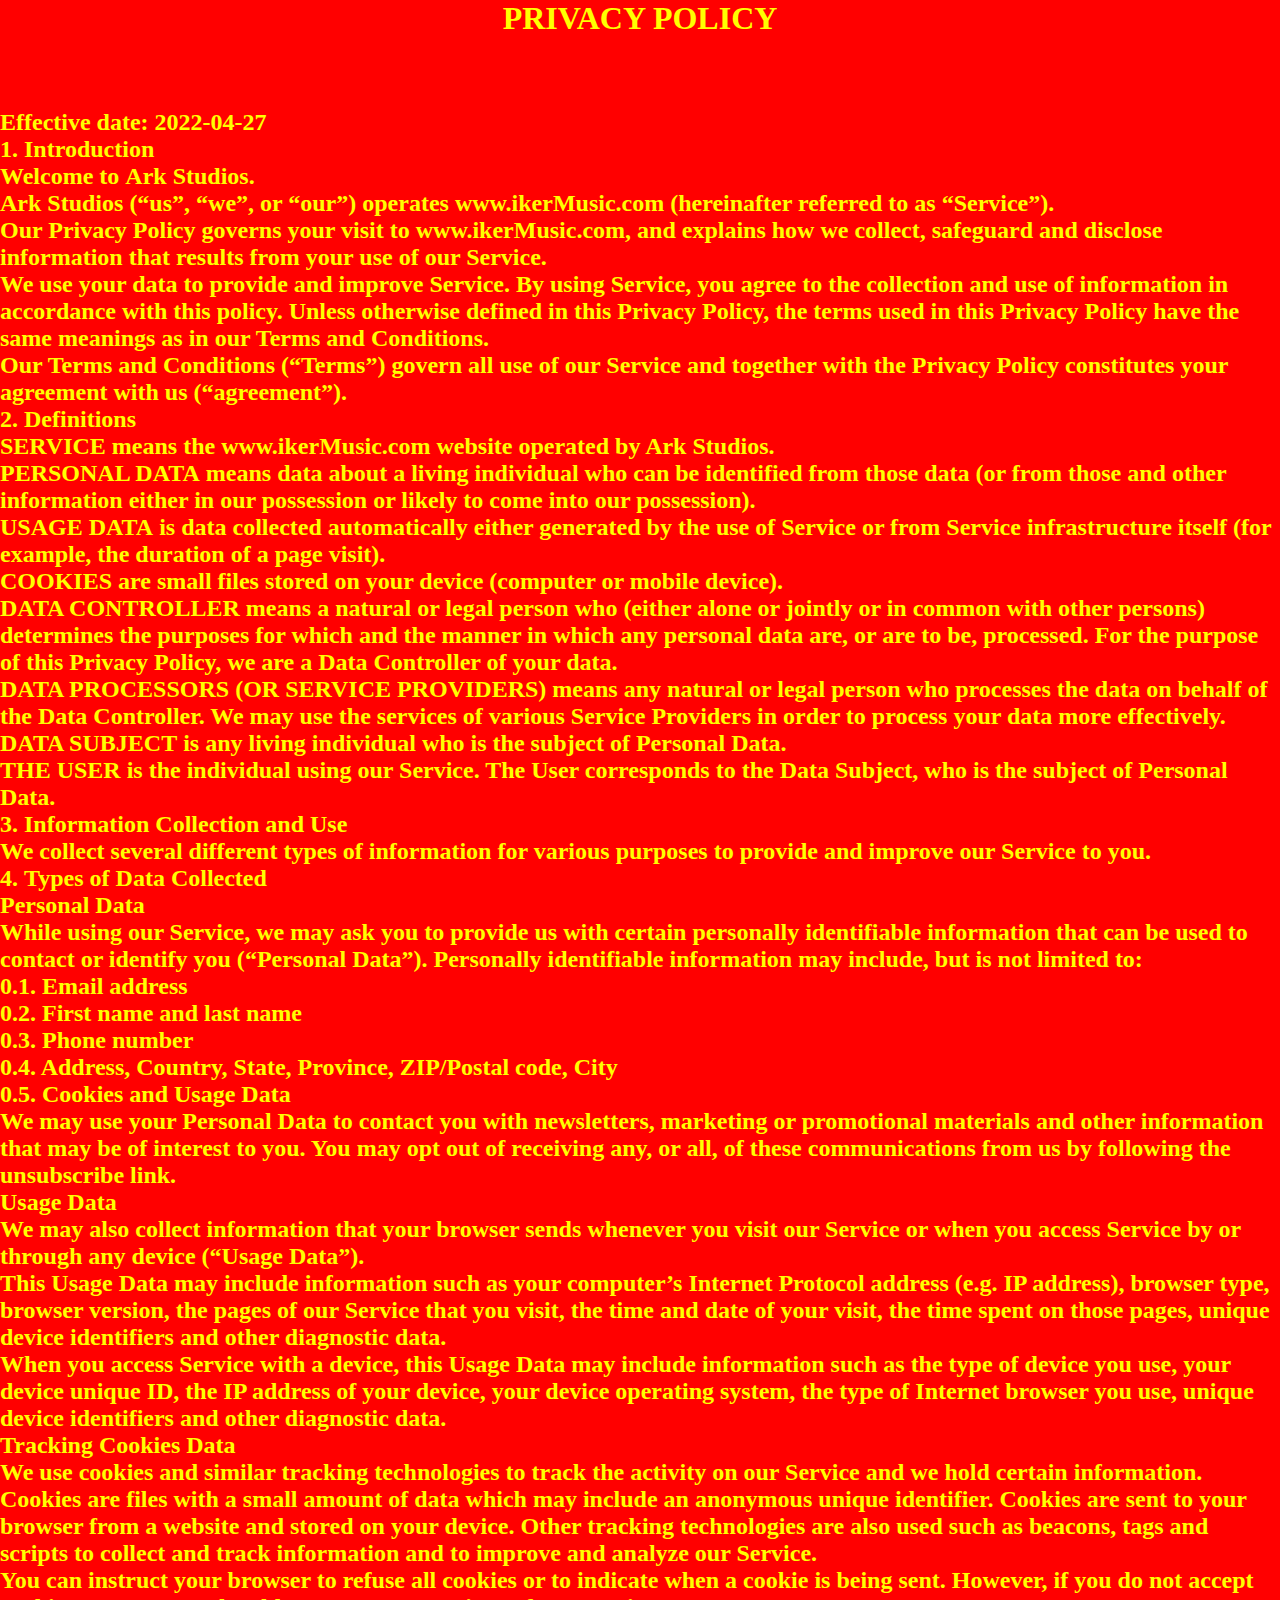
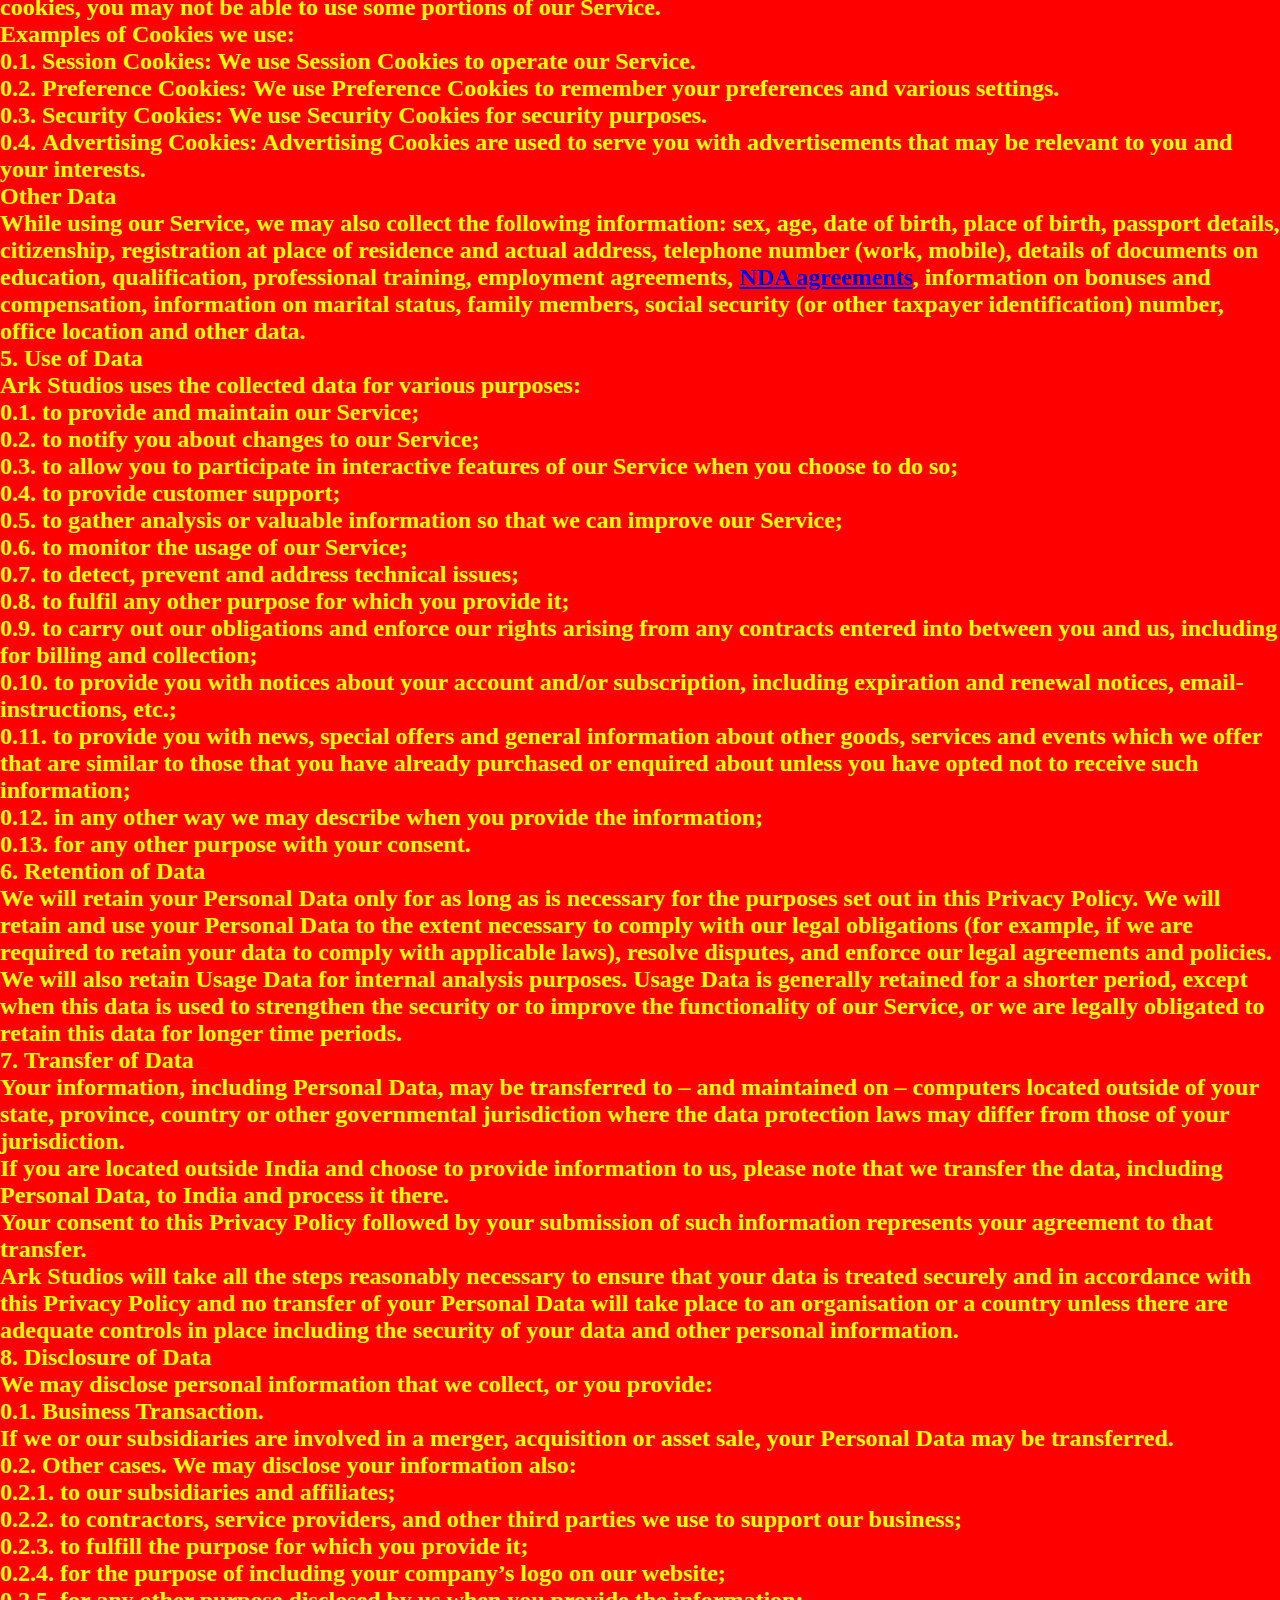
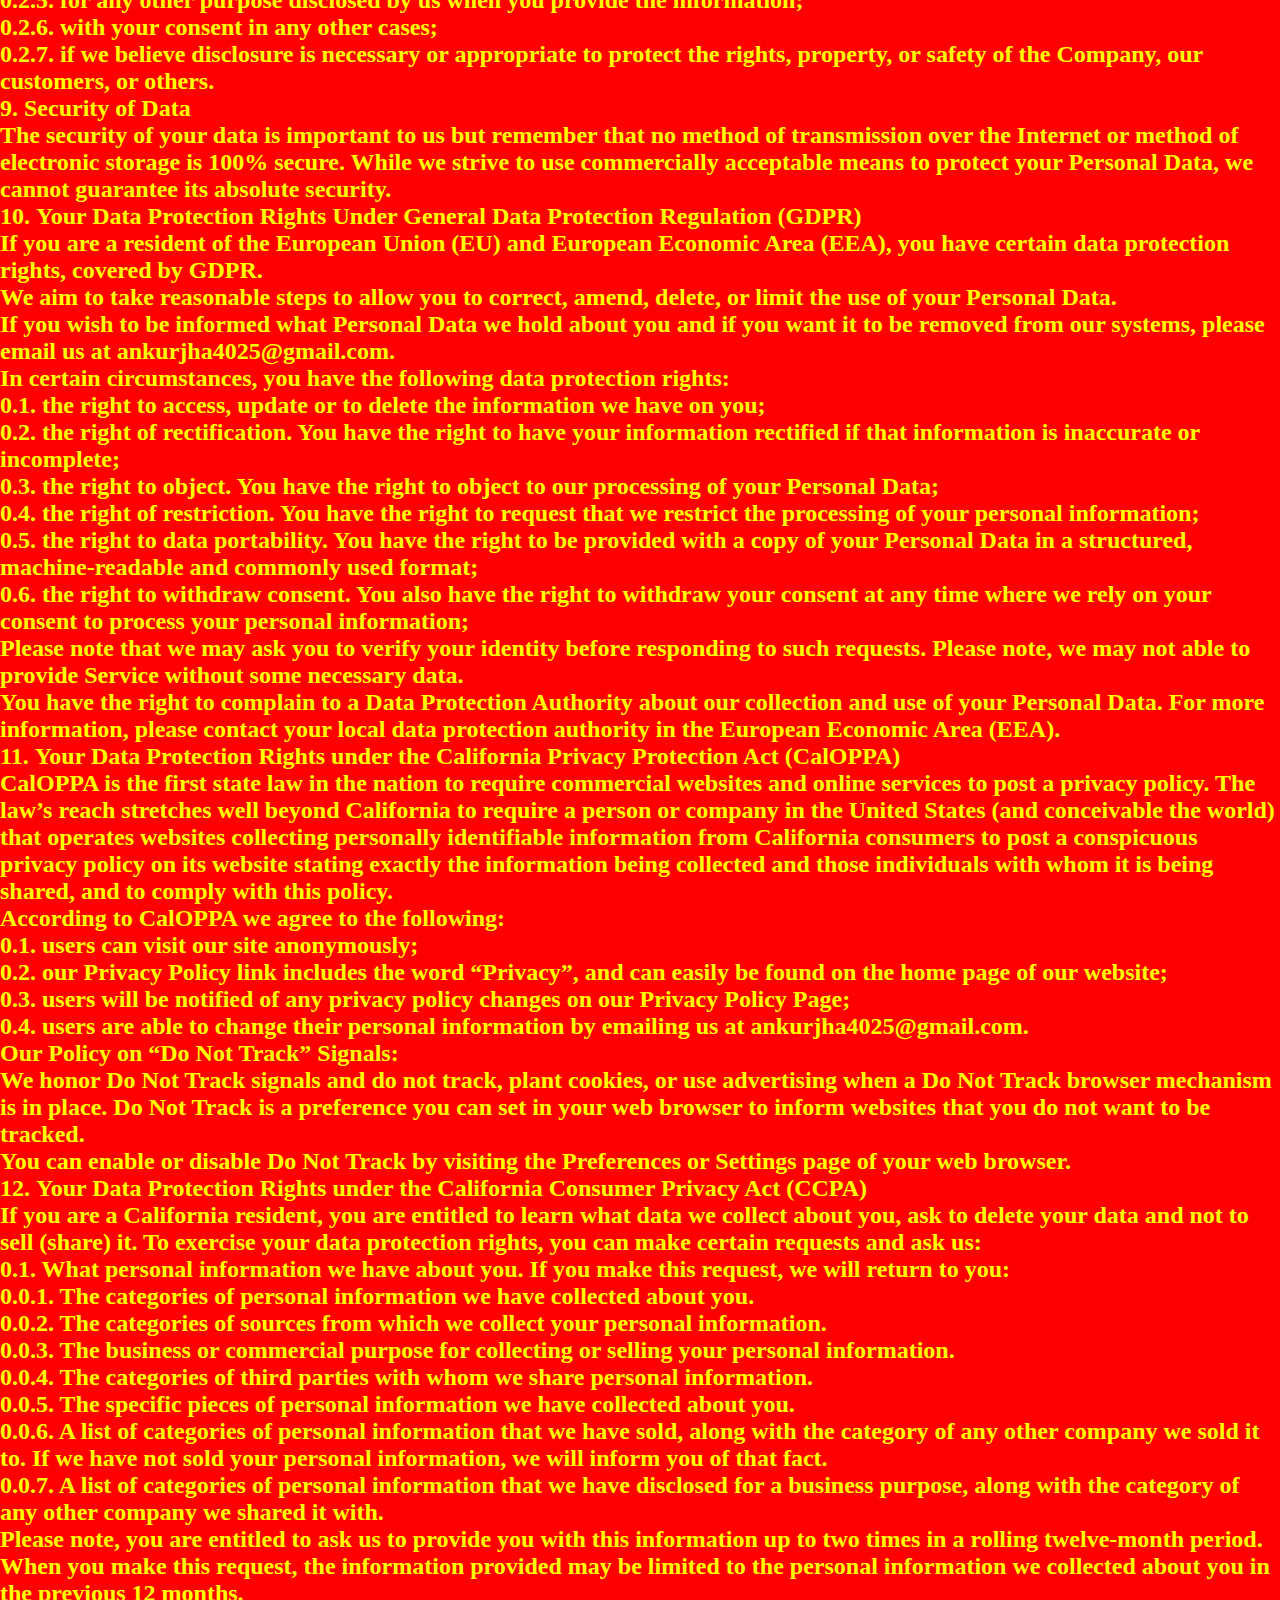
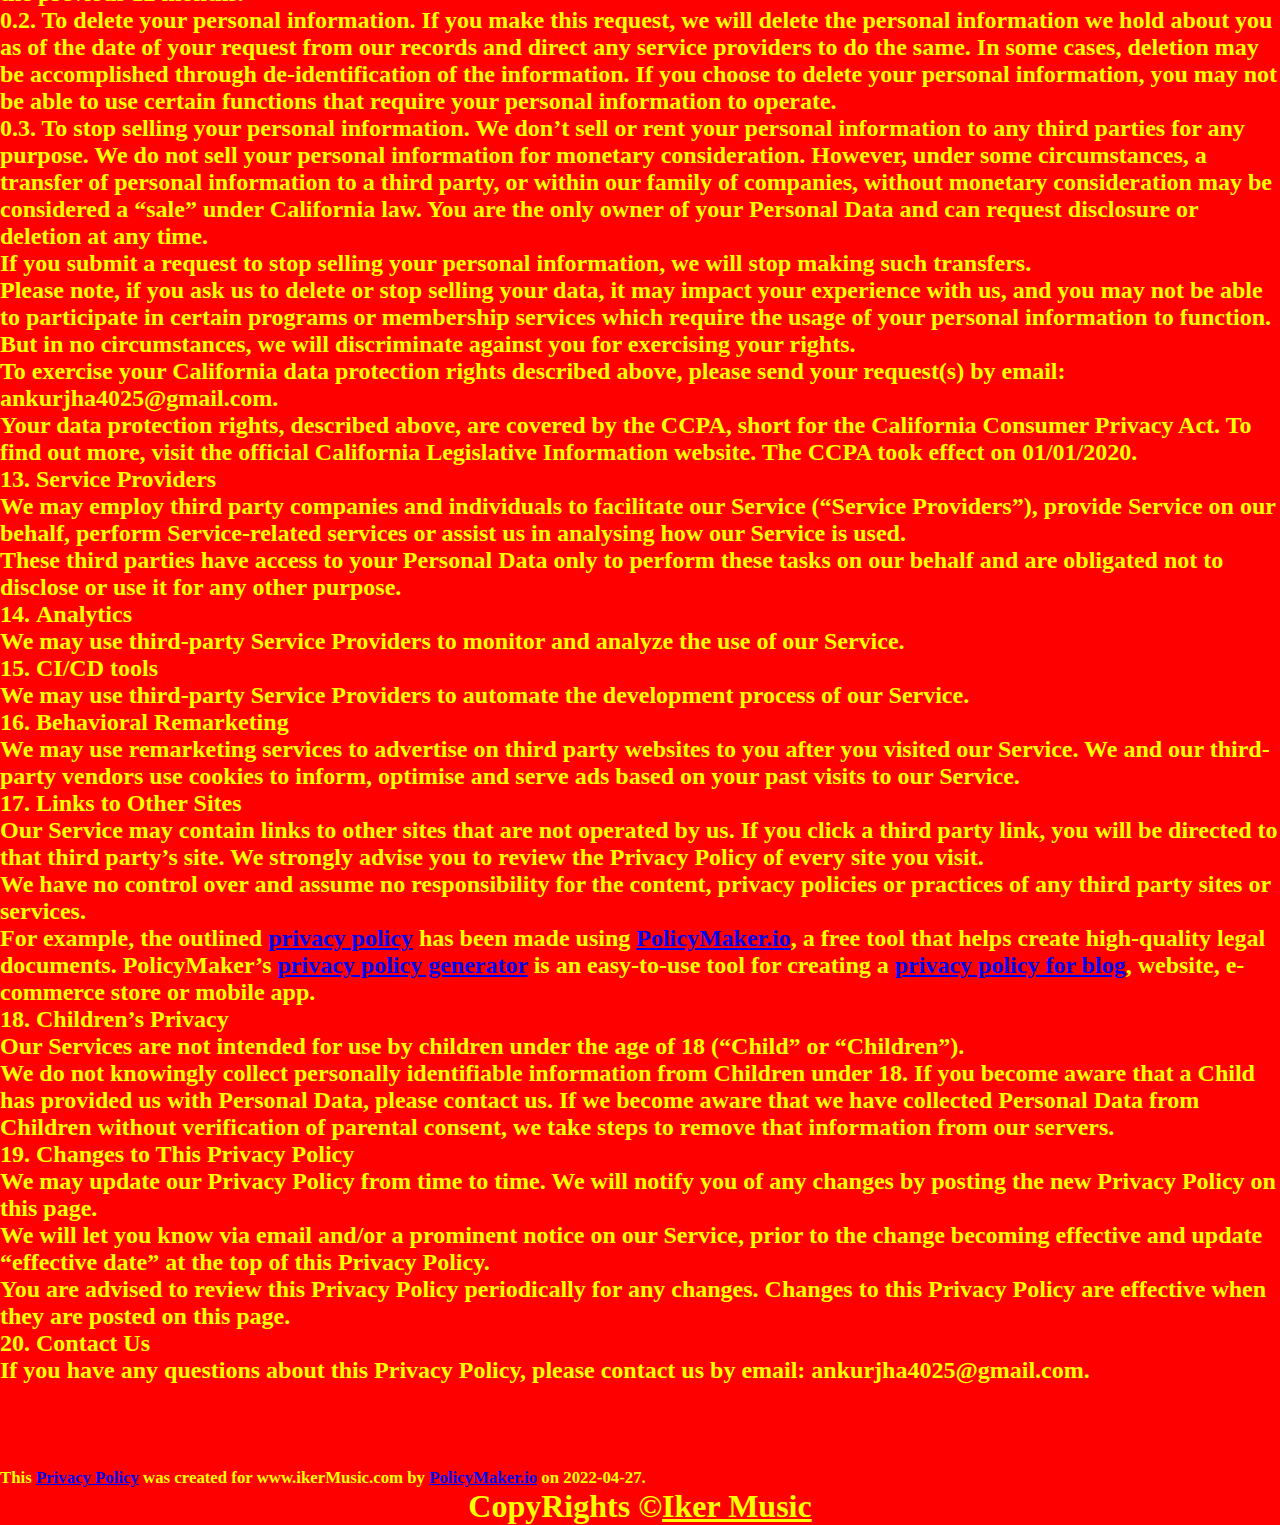
<file: privacypolicy.html>
<!DOCTYPE html>
<html lang="en">

<head>
    <meta charset="UTF-8">
    <meta http-equiv="X-UA-Compatible" content="IE=edge">
    <meta name="viewport" content="width=device-width, initial-scale=1.0">
    <title>Privacy Policy</title>
    <link rel="stylesheet" href="privacy.css">
</head>

<body>
    <div class="policiesheader"><h1><b>PRIVACY POLICY</b></h1></div>
    <br><br><br><br>
    <div class="policies">
        <h2>
            <p>Effective date: 2022-04-27</p>
            <p>1. <b>Introduction</b></p>
            <p>Welcome to <b> Ark Studios</b>.</p>
            <p><b>Ark Studios</b> (“us”, “we”, or “our”) operates <b>www.ikerMusic.com</b> (hereinafter referred to as
                <b>“Service”</b>).</p>
            <p>Our Privacy Policy governs your visit to <b>www.ikerMusic.com</b>, and explains how we collect, safeguard
                and disclose information that results from your use of our Service.</p>
            <p>We use your data to provide and improve Service. By using Service, you agree to the collection and use of
                information in accordance with this policy. Unless otherwise defined in this Privacy Policy, the terms
                used in this Privacy Policy have the same meanings as in our Terms and Conditions.</p>
            <p>Our Terms and Conditions (<b>“Terms”</b>) govern all use of our Service and together with the Privacy
                Policy constitutes your agreement with us (<b>“agreement”</b>).</p>
            <p>2. <b>Definitions</b></p>
            <p><b>SERVICE</b> means the www.ikerMusic.com website operated by Ark Studios.</p>
            <p><b>PERSONAL DATA</b> means data about a living individual who can be identified from those data (or from
                those and other information either in our possession or likely to come into our possession).</p>
            <p><b>USAGE DATA</b> is data collected automatically either generated by the use of Service or from Service
                infrastructure itself (for example, the duration of a page visit).</p>
            <p><b>COOKIES</b> are small files stored on your device (computer or mobile device).</p>
            <p><b>DATA CONTROLLER</b> means a natural or legal person who (either alone or jointly or in common with
                other persons) determines the purposes for which and the manner in which any personal data are, or are
                to be, processed. For the purpose of this Privacy Policy, we are a Data Controller of your data.</p>
            <p><b>DATA PROCESSORS (OR SERVICE PROVIDERS)</b> means any natural or legal person who processes the data on
                behalf of the Data Controller. We may use the services of various Service Providers in order to process
                your data more effectively.</p>
            <p><b>DATA SUBJECT</b> is any living individual who is the subject of Personal Data.</p>
            <p><b>THE USER</b> is the individual using our Service. The User corresponds to the Data Subject, who is the
                subject of Personal Data.</p>
            <p>3. <b>Information Collection and Use</b></p>
            <p>We collect several different types of information for various purposes to provide and improve our Service
                to you.</p>
            <p>4. <b>Types of Data Collected</b></p>
            <p><b>Personal Data</b></p>
            <p>While using our Service, we may ask you to provide us with certain personally identifiable information
                that can be used to contact or identify you (<b>“Personal Data”</b>). Personally identifiable
                information may include, but is not limited to:</p>
            <p>0.1. Email address</p>
            <p>0.2. First name and last name</p>
            <p>0.3. Phone number</p>
            <p>0.4. Address, Country, State, Province, ZIP/Postal code, City</p>
            <p>0.5. Cookies and Usage Data</p>
            <p>We may use your Personal Data to contact you with newsletters, marketing or promotional materials and
                other information that may be of interest to you. You may opt out of receiving any, or all, of these
                communications from us by following the unsubscribe link.</p>
            <p><b>Usage Data</b></p>
            <p>We may also collect information that your browser sends whenever you visit our Service or when you access
                Service by or through any device (<b>“Usage Data”</b>).</p>
            <p>This Usage Data may include information such as your computer’s Internet Protocol address (e.g. IP
                address), browser type, browser version, the pages of our Service that you visit, the time and date of
                your visit, the time spent on those pages, unique device identifiers and other diagnostic data.</p>
            <p>When you access Service with a device, this Usage Data may include information such as the type of device
                you use, your device unique ID, the IP address of your device, your device operating system, the type of
                Internet browser you use, unique device identifiers and other diagnostic data.</p>

            <p><b>Tracking Cookies Data</b></p>
            <p>We use cookies and similar tracking technologies to track the activity on our Service and we hold certain
                information.</p>
            <p>Cookies are files with a small amount of data which may include an anonymous unique identifier. Cookies
                are sent to your browser from a website and stored on your device. Other tracking technologies are also
                used such as beacons, tags and scripts to collect and track information and to improve and analyze our
                Service.</p>
            <p>You can instruct your browser to refuse all cookies or to indicate when a cookie is being sent. However,
                if you do not accept cookies, you may not be able to use some portions of our Service.</p>
            <p>Examples of Cookies we use:</p>
            <p>0.1. <b>Session Cookies:</b> We use Session Cookies to operate our Service.</p>
            <p>0.2. <b>Preference Cookies:</b> We use Preference Cookies to remember your preferences and various
                settings.</p>
            <p>0.3. <b>Security Cookies:</b> We use Security Cookies for security purposes.</p>
            <p>0.4. <b>Advertising Cookies:</b> Advertising Cookies are used to serve you with advertisements that may
                be relevant to you and your interests.</p>
            <p><b>Other Data</b></p>
            <p>While using our Service, we may also collect the following information: sex, age, date of birth, place of
                birth, passport details, citizenship, registration at place of residence and actual address, telephone
                number (work, mobile), details of documents on education, qualification, professional training,
                employment agreements, <a href="https://policymaker.io/non-disclosure-agreement/">NDA agreements</a>,
                information on bonuses and compensation, information on marital status, family members, social security
                (or other taxpayer identification) number, office location and other data.</p>
            <p>5. <b>Use of Data</b></p>
            <p>Ark Studios uses the collected data for various purposes:</p>
            <p>0.1. to provide and maintain our Service;</p>
            <p>0.2. to notify you about changes to our Service;</p>
            <p>0.3. to allow you to participate in interactive features of our Service when you choose to do so;</p>
            <p>0.4. to provide customer support;</p>
            <p>0.5. to gather analysis or valuable information so that we can improve our Service;</p>
            <p>0.6. to monitor the usage of our Service;</p>
            <p>0.7. to detect, prevent and address technical issues;</p>
            <p>0.8. to fulfil any other purpose for which you provide it;</p>
            <p>0.9. to carry out our obligations and enforce our rights arising from any contracts entered into between
                you and us, including for billing and collection;</p>
            <p>0.10. to provide you with notices about your account and/or subscription, including expiration and
                renewal notices, email-instructions, etc.;</p>
            <p>0.11. to provide you with news, special offers and general information about other goods, services and
                events which we offer that are similar to those that you have already purchased or enquired about unless
                you have opted not to receive such information;</p>
            <p>0.12. in any other way we may describe when you provide the information;</p>
            <p>0.13. for any other purpose with your consent.</p>
            <p>6. <b>Retention of Data</b></p>
            <p>We will retain your Personal Data only for as long as is necessary for the purposes set out in this
                Privacy Policy. We will retain and use your Personal Data to the extent necessary to comply with our
                legal obligations (for example, if we are required to retain your data to comply with applicable laws),
                resolve disputes, and enforce our legal agreements and policies.</p>
            <p>We will also retain Usage Data for internal analysis purposes. Usage Data is generally retained for a
                shorter period, except when this data is used to strengthen the security or to improve the functionality
                of our Service, or we are legally obligated to retain this data for longer time periods.</p>
            <p>7. <b>Transfer of Data</b></p>
            <p>Your information, including Personal Data, may be transferred to – and maintained on – computers located
                outside of your state, province, country or other governmental jurisdiction where the data protection
                laws may differ from those of your jurisdiction.</p>
            <p>If you are located outside India and choose to provide information to us, please note that we transfer
                the data, including Personal Data, to India and process it there.</p>
            <p>Your consent to this Privacy Policy followed by your submission of such information represents your
                agreement to that transfer.</p>
            <p>Ark Studios will take all the steps reasonably necessary to ensure that your data is treated securely and
                in accordance with this Privacy Policy and no transfer of your Personal Data will take place to an
                organisation or a country unless there are adequate controls in place including the security of your
                data and other personal information.</p>
            <p>8. <b>Disclosure of Data</b></p>
            <p>We may disclose personal information that we collect, or you provide:</p>
            <p>0.1. <b>Business Transaction.</b></p>
            <p>If we or our subsidiaries are involved in a merger, acquisition or asset sale, your Personal Data may be
                transferred.</p>
            <p>0.2. <b>Other cases. We may disclose your information also:</b></p>
            <p>0.2.1. to our subsidiaries and affiliates;</p>
            <p>0.2.2. to contractors, service providers, and other third parties we use to support our business;</p>
            <p>0.2.3. to fulfill the purpose for which you provide it;</p>
            <p>0.2.4. for the purpose of including your company’s logo on our website;</p>
            <p>0.2.5. for any other purpose disclosed by us when you provide the information;</p>
            <p>0.2.6. with your consent in any other cases;</p>
            <p>0.2.7. if we believe disclosure is necessary or appropriate to protect the rights, property, or safety of
                the Company, our customers, or others.</p>
            <p>9. <b>Security of Data</b></p>
            <p>The security of your data is important to us but remember that no method of transmission over the
                Internet or method of electronic storage is 100% secure. While we strive to use commercially acceptable
                means to protect your Personal Data, we cannot guarantee its absolute security.</p>
            <p>10. <b>Your Data Protection Rights Under General Data Protection Regulation (GDPR)
                </b></p>
            <p>If you are a resident of the European Union (EU) and European Economic Area (EEA), you have certain data
                protection rights, covered by GDPR.</p>
            <p>We aim to take reasonable steps to allow you to correct, amend, delete, or limit the use of your Personal
                Data.</p>
            <p> If you wish to be informed what Personal Data we hold about you and if you want it to be removed from
                our systems, please email us at <b>ankurjha4025@gmail.com</b>.</p>
            <p>In certain circumstances, you have the following data protection rights:</p>
            <p>0.1. the right to access, update or to delete the information we have on you;</p>
            <p>0.2. the right of rectification. You have the right to have your information rectified if that
                information is inaccurate or incomplete;</p>
            <p>0.3. the right to object. You have the right to object to our processing of your Personal Data;</p>
            <p>0.4. the right of restriction. You have the right to request that we restrict the processing of your
                personal information;</p>
            <p>0.5. the right to data portability. You have the right to be provided with a copy of your Personal Data
                in a structured, machine-readable and commonly used format;</p>
            <p>0.6. the right to withdraw consent. You also have the right to withdraw your consent at any time where we
                rely on your consent to process your personal information;</p>
            <p>Please note that we may ask you to verify your identity before responding to such requests. Please note,
                we may not able to provide Service without some necessary data.</p>
            <p>You have the right to complain to a Data Protection Authority about our collection and use of your
                Personal Data. For more information, please contact your local data protection authority in the European
                Economic Area (EEA).</p>
            <p>11. <b>Your Data Protection Rights under the California Privacy Protection Act (CalOPPA)</b></p>
            <p>CalOPPA is the first state law in the nation to require commercial websites and online services to post a
                privacy policy. The law’s reach stretches well beyond California to require a person or company in the
                United States (and conceivable the world) that operates websites collecting personally identifiable
                information from California consumers to post a conspicuous privacy policy on its website stating
                exactly the information being collected and those individuals with whom it is being shared, and to
                comply with this policy.</p>
            <p>According to CalOPPA we agree to the following:</p>
            <p>0.1. users can visit our site anonymously;</p>
            <p>0.2. our Privacy Policy link includes the word “Privacy”, and can easily be found on the home page of our
                website;</p>
            <p>0.3. users will be notified of any privacy policy changes on our Privacy Policy Page;</p>
            <p>0.4. users are able to change their personal information by emailing us at <b>ankurjha4025@gmail.com</b>.
            </p>
            <p>Our Policy on “Do Not Track” Signals:</p>
            <p>We honor Do Not Track signals and do not track, plant cookies, or use advertising when a Do Not Track
                browser mechanism is in place. Do Not Track is a preference you can set in your web browser to inform
                websites that you do not want to be tracked.</p>
            <p>You can enable or disable Do Not Track by visiting the Preferences or Settings page of your web browser.
            </p>
            <p>12. <b>Your Data Protection Rights under the California Consumer Privacy Act (CCPA)</b></p>
            <p>If you are a California resident, you are entitled to learn what data we collect about you, ask to delete
                your data and not to sell (share) it. To exercise your data protection rights, you can make certain
                requests and ask us:</p>
            <p><b>0.1. What personal information we have about you. If you make this request, we will return to you:</b>
            </p>
            <p>0.0.1. The categories of personal information we have collected about you.</p>
            <p>0.0.2. The categories of sources from which we collect your personal information.</p>
            <p>0.0.3. The business or commercial purpose for collecting or selling your personal information.</p>
            <p>0.0.4. The categories of third parties with whom we share personal information.</p>
            <p>0.0.5. The specific pieces of personal information we have collected about you.</p>
            <p>0.0.6. A list of categories of personal information that we have sold, along with the category of any
                other company we sold it to. If we have not sold your personal information, we will inform you of that
                fact.</p>
            <p>0.0.7. A list of categories of personal information that we have disclosed for a business purpose, along
                with the category of any other company we shared it with.</p>
            <p>Please note, you are entitled to ask us to provide you with this information up to two times in a rolling
                twelve-month period. When you make this request, the information provided may be limited to the personal
                information we collected about you in the previous 12 months.</p>
            <p><b>0.2. To delete your personal information. If you make this request, we will delete the personal
                    information we hold about you as of the date of your request from our records and direct any service
                    providers to do the same. In some cases, deletion may be accomplished through de-identification of
                    the information. If you choose to delete your personal information, you may not be able to use
                    certain functions that require your personal information to operate.</b></p>
            <p><b>0.3. To stop selling your personal information. We don’t sell or rent your personal information to any
                    third parties for any purpose. We do not sell your personal information for monetary consideration.
                    However, under some circumstances, a transfer of personal information to a third party, or within
                    our family of companies, without monetary consideration may be considered a “sale” under California
                    law. You are the only owner of your Personal Data and can request disclosure or deletion at any
                    time.</b></p>
            <p>If you submit a request to stop selling your personal information, we will stop making such transfers.
            </p>
            <p>Please note, if you ask us to delete or stop selling your data, it may impact your experience with us,
                and you may not be able to participate in certain programs or membership services which require the
                usage of your personal information to function. But in no circumstances, we will discriminate against
                you for exercising your rights.</p>
            <p>To exercise your California data protection rights described above, please send your request(s) by email:
                <b>ankurjha4025@gmail.com</b>.</p>
            <p>Your data protection rights, described above, are covered by the CCPA, short for the California Consumer
                Privacy Act. To find out more, visit the official California Legislative Information website. The CCPA
                took effect on 01/01/2020.</p>
            <p>13. <b>Service Providers</b></p>
            <p>We may employ third party companies and individuals to facilitate our Service (<b>“Service
                    Providers”</b>), provide Service on our behalf, perform Service-related services or assist us in
                analysing how our Service is used.</p>
            <p>These third parties have access to your Personal Data only to perform these tasks on our behalf and are
                obligated not to disclose or use it for any other purpose.</p>
            <p>14. <b>Analytics</b></p>
            <p>We may use third-party Service Providers to monitor and analyze the use of our Service.</p>
            <p>15. <b>CI/CD tools</b></p>
            <p>We may use third-party Service Providers to automate the development process of our Service.</p>

            <p>16. <b>Behavioral Remarketing</b></p>
            <p>We may use remarketing services to advertise on third party websites to you after you visited our
                Service. We and our third-party vendors use cookies to inform, optimise and serve ads based on your past
                visits to our Service.</p>

            <p>17. <b>Links to Other Sites</b></p>
            <p>Our Service may contain links to other sites that are not operated by us. If you click a third party
                link, you will be directed to that third party’s site. We strongly advise you to review the Privacy
                Policy of every site you visit.</p>
            <p>We have no control over and assume no responsibility for the content, privacy policies or practices of
                any third party sites or services.</p>
            <p>For example, the outlined <a href="https://policymaker.io/privacy-policy/">privacy policy</a> has been
                made using <a href="https://policymaker.io/">PolicyMaker.io</a>, a free tool that helps create
                high-quality legal documents. PolicyMaker’s <a href="https://policymaker.io/privacy-policy/">privacy
                    policy generator</a> is an easy-to-use tool for creating a <a
                    href="https://policymaker.io/blog-privacy-policy/">privacy policy for blog</a>, website, e-commerce
                store or mobile app.</p>
            <p>18. <b><b>Children’s Privacy</b></b></p>
            <p>Our Services are not intended for use by children under the age of 18 (<b>“Child”</b> or
                <b>“Children”</b>).</p>
            <p>We do not knowingly collect personally identifiable information from Children under 18. If you become
                aware that a Child has provided us with Personal Data, please contact us. If we become aware that we
                have collected Personal Data from Children without verification of parental consent, we take steps to
                remove that information from our servers.</p>
            <p>19. <b>Changes to This Privacy Policy</b></p>
            <p>We may update our Privacy Policy from time to time. We will notify you of any changes by posting the new
                Privacy Policy on this page.</p>
            <p>We will let you know via email and/or a prominent notice on our Service, prior to the change becoming
                effective and update “effective date” at the top of this Privacy Policy.</p>
            <p>You are advised to review this Privacy Policy periodically for any changes. Changes to this Privacy
                Policy are effective when they are posted on this page.</p>
            <p>20. <b>Contact Us</b></p>
            <p>If you have any questions about this Privacy Policy, please contact us by email:
                <b>ankurjha4025@gmail.com</b>.</p>
            <p style="margin-top: 5em; font-size: 0.7em;">This <a href="https://policymaker.io/privacy-policy/">Privacy
                    Policy</a> was created for <b>www.ikerMusic.com</b> by <a
                    href="https://policymaker.io">PolicyMaker.io</a> on 2022-04-27.</p>

        </h2>
    </div>
    <footer>
        <div class="footer1">
           <h1> CopyRights &copy;<a href="https://www.instagram.com/iminsigneark/" style="color: yellow;">Iker Music</a> </h1>
        </div>
    </footer>
</body>

</html>
</file>
<file: privacy.css>
*{
    margin: 0;
    padding: 0;
}
body{
    background-color: red;
}
.policiesheader{
    display: flex;
    justify-content: center;
    background-color: red;
    color: yellow;
}
.policies{
    background-color: red;
    color: yellow;
    display: flex;
    justify-content: center;
}
.footer1{
    display: flex;
    justify-content: center;
    list-style-type: none;
    color: yellow;
}
</file>
